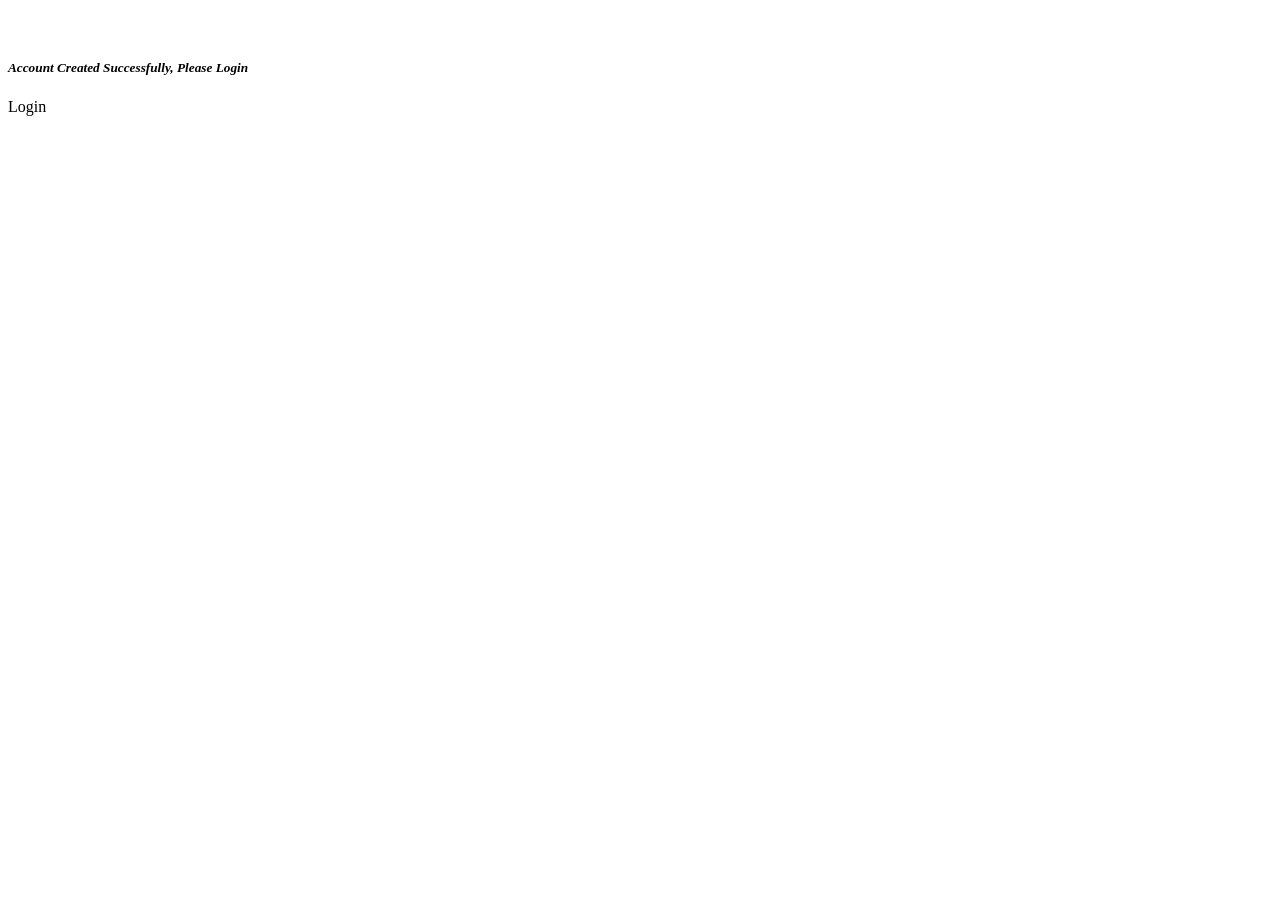
<file: ShareBuddy/src/main/resources/templates/accSuccesful.html>
<!DOCTYPE html>
<html lang="en" xmlns:th="http://www.w3.org/1000/xhtml">
<head th:replace="common/header :: common-header" />

<body>
	<div th:replace="common/header :: navbar" > </div>

	<div class="container">
		<div class="row" style="margin-bottom: -100px;">
			<div class="col-xs-8">
				
			</div>
		  

		<div class="row" style="margin-top: 60px;">
			<div class="col-xs-9 col-xs-offset-3">

				<!-- Tab panels -->
				<div class="tab-content"> 
				<div th:if="${createdSuccesfully}">
				<h5 style="font-style: italic;" >Account Created Successfully, Please Login</h5>
				
				 <a th:href="@{/}" class="btn btn-link">Login</a>
				
			</div>
					 
						
					</div> 
			</div>
		</div>
	</div>
	</div>
	<!-- end of container --> 

	<div th:replace="common/header :: body-bottom-scripts" > </div>
</body>
</html>
</file>
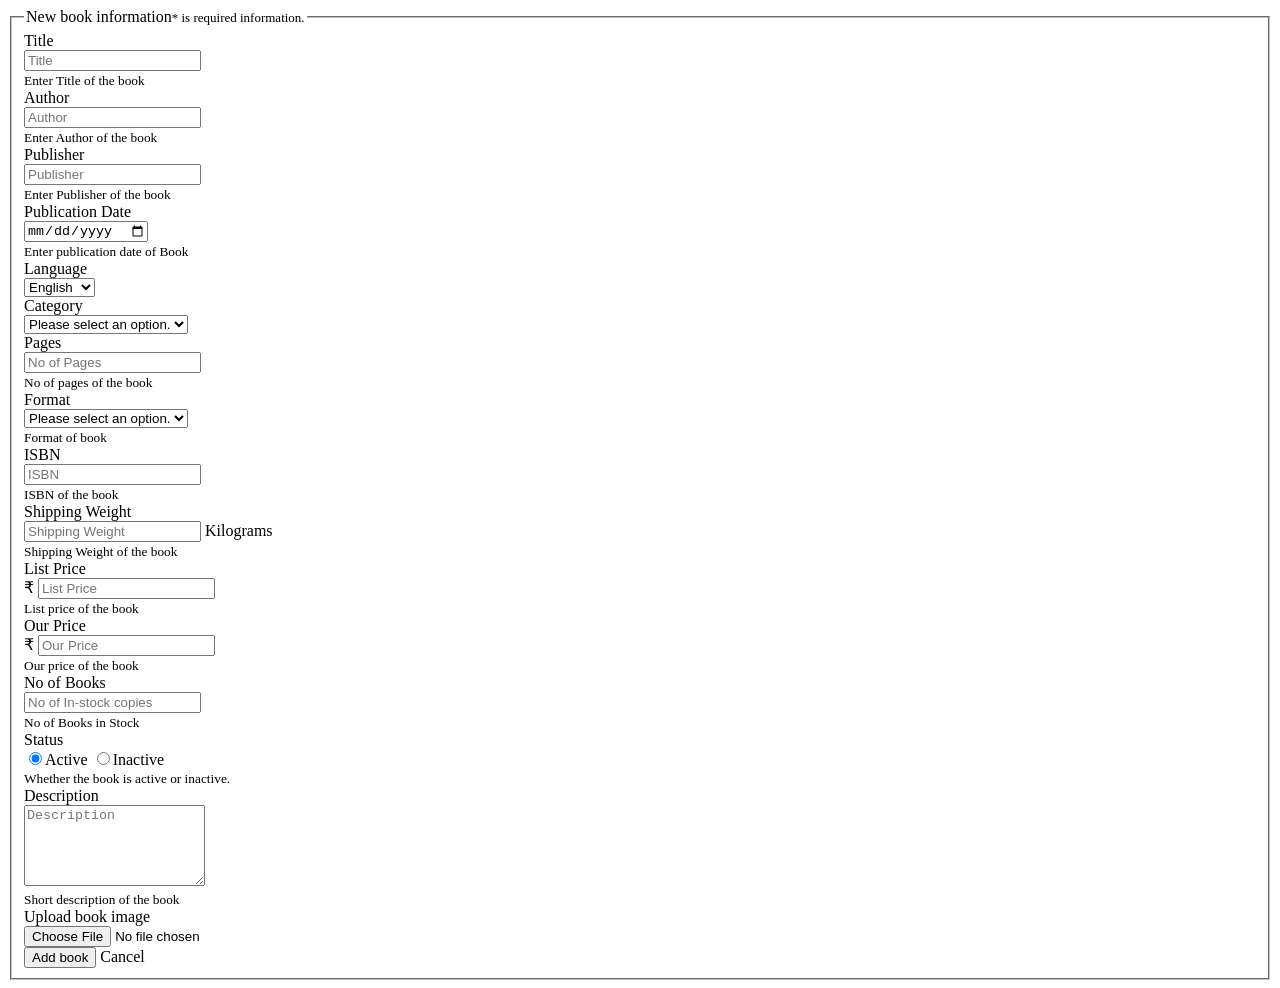
<file: ShareBuddy/src/main/resources/templates/addBook.html>
<!doctype html>
<html lang="en" xmlns:th="http://www.w3.org/1999/xhtml">
<head th:replace="common/header :: common-header"></head>
<script src="https://cdn.tiny.cloud/1/no-api-key/tinymce/5/tinymce.min.js" referrerpolicy="origin"></script>
<script>tinymce.init({selector:'textarea'});</script>
<body>
	<div th:replace="common/header :: navbar"></div>
	<div class="container">
		<form th:action="@{/book/add}" method="post"
			enctype="multipart/form-data">
			<fieldset>
				<legend class="center-block">New book information<span style="font-size: small;">* is required information.</span></legend>
				

				<!-- title -->
				<div class="form-group">
					<label class="control-label col-sm-2" for="title">Title</label>
					<div class="col-sm-10">
						<input type="text" class="form-control" id="title" name="title"
							th:value="${book.title}" required="required" placeholder="Title">
					</div>
					<span class="col-sm-2 help-block" style="font-size: smaller;">Enter
						Title of the book</span>
				</div>

				<!-- author -->
				<div class="form-group">
					<label class="control-label col-sm-2" for="author">Author</label>
					<div class="col-sm-10">
						<input type="text" class="form-control" id="author" name="author"
							th:value="${book.author}" required="required"
							placeholder="Author">
					</div>

					<span class="col-sm-2 help-block" style="font-size: smaller;">Enter
						Author of the book</span>
				</div>

				<!-- publisher -->
				<div class="form-group">
					<label class="control-label col-sm-2" for="publisher">Publisher</label>
					<div class="col-sm-10">
						<input type="text" class="form-control" id="publisher"
							name="publisher" th:value="${book.publisher}" required="required"
							placeholder="Publisher">
					</div>
					<span class="col-sm-2 help-block" style="font-size: smaller;">Enter
						Publisher of the book</span>
				</div>

				<!-- publication date -->
				<div class="form-group">
					<label class="control-label col-sm-2" for="publicationDate">Publication
						Date</label>
					<div class="col-sm-10">
						<input type="date" class="form-control" id="publicationDate"
							name="publicationDate" th:value="${book.publicationDate}"
							required="required" placeholder="Publication Date">
					</div>
					<span class="col-sm-2 help-block" style="font-size: smaller;">Enter
						publication date of Book</span>
				</div>

				<!-- language -->
				<div class="form-group">
					<label class="control-label col-sm-2" for="language">Language</label>
					<div class="col-sm-10">
						<select th:value="${book.language}" id="language" name="language"
							class="form-control">
							<option value="english">English</option>
							<option value="hindi">Hindi</option>
							<option value="marathi">Marathi</option>
							<option value="sanskrit">Sanskrit</option>
						</select>
					</div>
				</div>

				<!-- category -->
				<div class="form-group">
					<label class="control-label col-sm-2" for="category">Category</label>
					<div class="col-sm-10">
						<select th:value="${book.category}" id="category" name="category"
							class="form-control">
							<option value="" selected="selected" disabled="disabled">Please
								select an option.</option>
							<option value="Management"
								th:selected="(${book.category}=='Management')">Management</option>
							<option value="Fiction"
								th:selected="(${book.category}=='Fiction')">Fiction</option>
							<option value="Engineering"
								th:selected="(${book.category}=='Engineering')">Engineering</option>
							<option value="Programming"
								th:selected="(${book.category}=='Programming')">Programming</option>
							<option value="Arts &amp; Literature"
								th:selected="(${book.category}=='Arts &amp; Literature')">Arts
								& Literature</option>
						</select>
					</div>
				</div>

				<!-- no of pages -->
				<div class="form-group">
					<label class="control-label col-sm-2" for="noOfPages">Pages</label>
					<div class="col-sm-10">
						<input type="number" class="form-control" id="noOfPages"
							name="noOfPages" th:value="${book.noOfPages}" required="required"
							placeholder="No of Pages">
					</div>
					<span class="col-sm-2 help-block" style="font-size: smaller;">No
						of pages of the book</span>
				</div>

				<!-- format -->
				<div class="form-group">
					<label class="control-label col-sm-2" for="format">Format</label>
					<div class="col-sm-10">
						<select th:value="${book.format}" id="format" name="format"
							class="form-control">
							<option value="" selected="selected" disabled="disabled">Please
								select an option.</option>
							<option value="Paperback"
								th:selected="(${book.category}=='Paperback')">Paperback</option>
							<option value="Hardcover"
								th:selected="(${book.category}=='Hardcover')">Hardcover</option>
						</select>
					</div>
					<span class="col-sm-2 help-block" style="font-size: smaller;">Format
						of book</span>
				</div>

				<!-- isbn -->
				<div class="form-group">
					<label class="control-label col-sm-2" for="isbn">ISBN</label>
					<div class="col-sm-10">
						<input type="number" class="form-control" id="isbn" name="isbn"
							th:value="${book.isbn}" required="required" placeholder="ISBN">
					</div>
					<span class="col-sm-2 help-block" style="font-size: smaller;">ISBN
						of the book</span>
				</div>

				<!-- shipping weight -->
				<div class="form-group">
					<label class="control-label col-sm-2" for="shippingWeight">Shipping
						Weight</label>
					<div class="col-sm-10">
						<div class="input-group-btn">
						<div class="input-group-append">
							<input type="number" class="form-control" id="shippingWeight"
								name="shippingWeight" th:value="${book.shippingWeight}"
								required="required" placeholder="Shipping Weight">
								<span class="input-group-text">Kilograms</span>
						</div>
						</div>
					</div>
					<span class="col-sm-2 help-block" style="font-size: smaller;">Shipping
						Weight of the book</span>
				</div>

				<!-- list price -->
				<div class="form-group">
					<label class="control-label col-sm-2" for="listPrice">List
						Price</label>
					<div class="col-sm-10">
						<div class="input-group-btn">
						<div class="input-group-prepend">
							<span class="input-group-text">&#8377;</span> <input
								type="number" class="form-control" id="listPrice"
								name="listPrice" th:value="${book.listPrice}"
								required="required" placeholder="List Price">
								</div>
						</div>
					</div>
					<span class="col-sm-2 help-block" style="font-size: smaller;">List
						price of the book</span>
				</div>

				<!-- our price -->
				<div class="form-group">
					<label class="control-label col-sm-2" for="ourPrice">Our
						Price</label>
					<div class="col-sm-10">
						<div class="input-group-btn">
						<div class="input-group-prepend">
							<span class="input-group-text">&#8377;</span> <input
								type="number" class="form-control" id="ourPrice" name="ourPrice"
								th:value="${book.ourPrice}" required="required"
								placeholder="Our Price">
						</div>
						</div>
					</div>
					<span class="col-sm-2 help-block" style="font-size: smaller;">Our
						price of the book</span>
				</div>

				<!-- in stock number -->
				<div class="form-group">
					<label class="control-label col-sm-2" for="inStockNumber">No
						of Books</label>
					<div class="col-sm-10">

						<input type="number" class="form-control" id="inStockNumber"
							name="inStockNumber" th:value="${book.inStockNumber}"
							required="required" placeholder="No of In-stock copies">

					</div>
					<span class="col-sm-2 help-block" style="font-size: smaller;">No
						of Books in Stock</span>
				</div>

				<!-- status of book -->
				<div class="form-group">
					<label class="control-label col-sm-2" for="status">Status</label>
					<div class="col-sm-10">
						<label><input type="radio" 
							name="active" value="true" required="required" checked="checked"
							>Active</label> 
						<label><input type="radio" name="active" value="false"
							required="required">Inactive</label>
					</div>
					<span class="col-sm-2 help-block" style="font-size: smaller;">Whether the book is active or inactive.</span>
				</div>
				
				<!-- description -->
				<div class="form-group">
					<label class="control-label col-sm-2" for="description">Description</label>
					<div class="col-sm-10">
						<textarea class="form-control" rows="5" id="description" name="description"
							th:value="${book.description}" placeholder="Description" th:utext="${book.description}"></textarea>
					</div>
					<span class="col-sm-2 help-block" style="font-size: smaller;">Short description of the book</span>
				</div>
				
				<!-- upload image -->
				<div class="form-group">
					<div class="col-sm-2"></div>
						<label class="control-label col-sm-8" for="bookImage">Upload book image</label>
					<div class="col-sm-8">
						<input id="bookImage" type="file" name="bookImage" th:value="${book.bookImage}" >
					</div>					
				</div>
				
				<!-- -->
				<div class="form-group">
				<div class="col-sm-2"></div>
				<div class="col-sm-8">
					<button type="submit" class="col-sm-2 btn btn-success">Add book</button>
					<a class="btn btn-danger" th:href="@{/}">Cancel</a>
				</div>
				</div>
			</fieldset>
		</form>
	</div>

	<div th:replace="common/header :: body-bottom-scripts"></div>
</body>
</html>
</file>
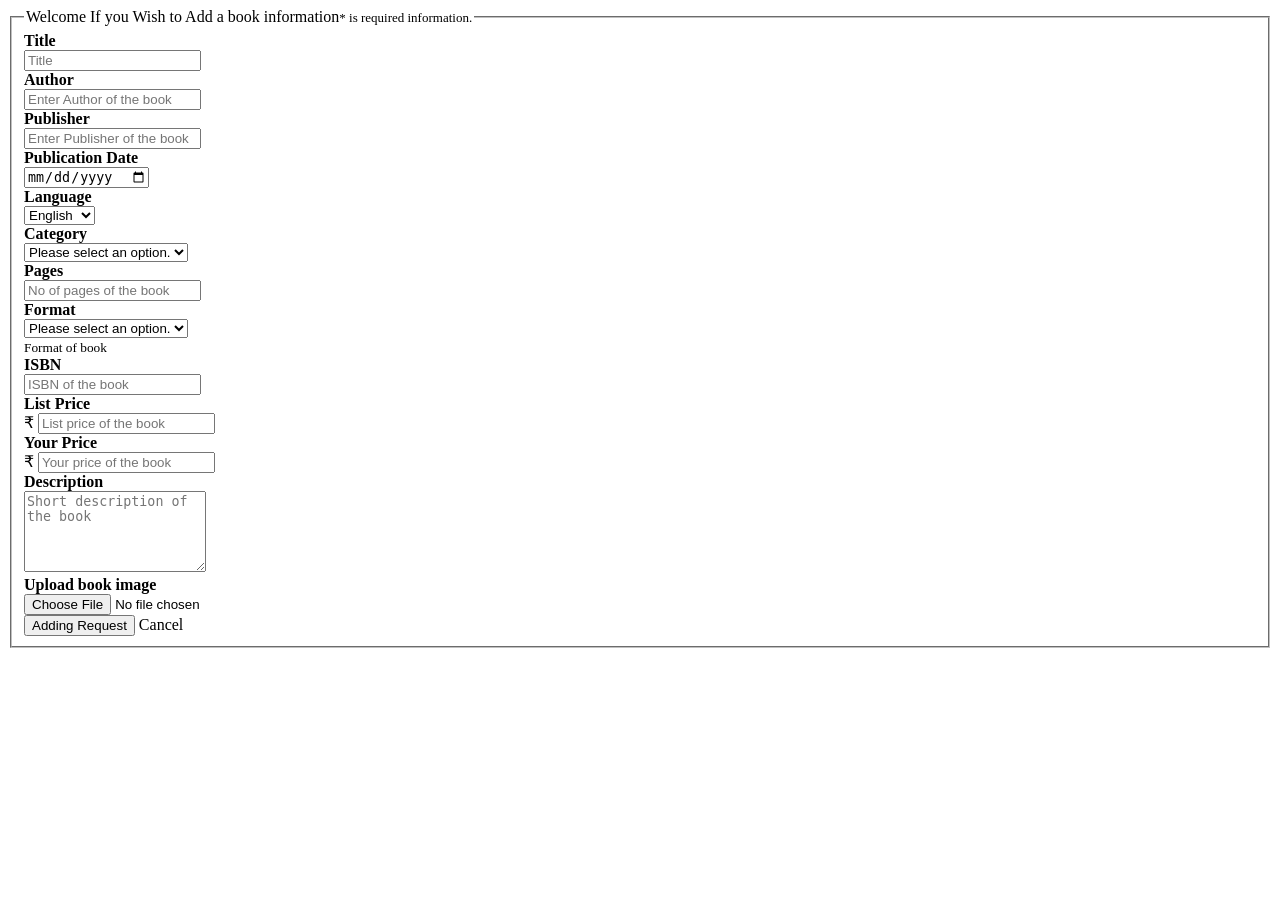
<file: ShareBuddy/src/main/resources/templates/addRequest.html>
<!doctype html>
<html lang="en" xmlns:th="http://www.w3.org/1999/xhtml">
<head th:replace="common/header :: common-header"></head>
<script src="https://cdn.tiny.cloud/1/no-api-key/tinymce/5/tinymce.min.js" referrerpolicy="origin"></script>
<script>tinymce.init({selector:'textarea'});</script>
<body> 


	

	<div th:replace="common/header :: navbar"></div>
	<div class="container">
	
		
					
		<form th:action="@{/requestBook/addRequest}" method="post"
			enctype="multipart/form-data">
			<fieldset>
				<legend class="center-block">Welcome If you Wish to Add a book information<span style="font-size: small;">* is required information.</span></legend>
				

				<!-- title -->
				<div class="form-group">
					<label class="control-label col-sm-2" for="title"><b>Title</b></label>
					<div class="col-sm-10">
						<input type="text" class="form-control" id="title" name="title"
							th:value="${reqbook.title}" required="required" placeholder="Title">
					</div>
					
				</div>

				<!-- author -->
				<div class="form-group">
					<label class="control-label col-sm-2" for="author"><b>Author</b></label>
					<div class="col-sm-10">
						<input type="text" class="form-control" id="author" name="author"
							th:value="${reqbook.author}" required="required"
							placeholder="Enter Author of the book">
					</div>

					
				</div>

				<!-- publisher -->
				<div class="form-group">
					<label class="control-label col-sm-2" for="publisher"><b>Publisher</b></label>
					<div class="col-sm-10">
						<input type="text" class="form-control" id="publisher"
							name="publisher" th:value="${reqbook.publisher}" required="required"
							placeholder="Enter Publisher of the book">
					</div>
					
				</div>

				<!-- publication date -->
				<div class="form-group">
					<label class="control-label col-sm-2" for="publicationDate"><b>Publication
						Date</b></label>
					<div class="col-sm-10">
						<input type="date" class="form-control" id="publicationDate"
							name="publicationDate" th:value="${reqbook.publicationDate}"
							required="required" placeholder="Enter publication date of Book">
					</div>
					
				</div>

				<!-- language -->
				<div class="form-group">
					<label class="control-label col-sm-2" for="language"><b>Language</b></label>
					<div class="col-sm-10">
						<select th:value="${reqbook.language}" id="language" name="language"
							class="form-control">
							<option value="english">English</option>
							<option value="hindi">Hindi</option>
							<option value="marathi">Marathi</option>
							<option value="sanskrit">Sanskrit</option>
						</select>
					</div>
				</div>

				<!-- category -->
				<div class="form-group">
					<label class="control-label col-sm-2" for="category"><b>Category</b></label>
					<div class="col-sm-10">
						<select th:value="${reqbook.category}" id="category" name="category"
							class="form-control">
							<option value="" selected="selected" disabled="disabled">Please
								select an option.</option>
							<option value="Management"
								th:selected="(${reqbook.category}=='Management')">Management</option>
							<option value="Fiction"
								th:selected="(${reqbook.category}=='Fiction')">Fiction</option>
							<option value="Engineering"
								th:selected="(${reqbook.category}=='Engineering')">Engineering</option>
							<option value="Programming"
								th:selected="(${reqbook.category}=='Programming')">Programming</option>
							<option value="Arts &amp; Literature"
								th:selected="(${reqbook.category}=='Arts &amp; Literature')">Arts
								& Literature</option>
						</select>
					</div>
				</div>

				<!-- no of pages -->
				<div class="form-group">
					<label class="control-label col-sm-2" for="noOfPages"><b>Pages</b></label>
					<div class="col-sm-10">
						<input type="number" class="form-control" id="noOfPages"
							name="noOfPages" th:value="${reqbook.noOfPages}" required="required"
							placeholder="No of pages of the book">
					</div>
					
				</div>

				<!-- format -->
				<div class="form-group">
					<label class="control-label col-sm-2" for="format"><b>Format</b></label>
					<div class="col-sm-10">
						<select th:value="${reqbook.format}" id="format" name="format"
							class="form-control">
							<option value="" selected="selected" disabled="disabled">Please
								select an option.</option>
							<option value="Paperback"
								th:selected="(${reqbook.category}=='Paperback')">Paperback</option>
							<option value="Hardcover"
								th:selected="(${reqbook.category}=='Hardcover')">Hard cover</option>
						</select>
					</div>
					<span class="col-sm-2 help-block" style="font-size: smaller;">Format
						of book</span>
				</div>

				<!-- isbn -->
				<div class="form-group">
					<label class="control-label col-sm-2" for="isbn"><b>ISBN</b></label>
					<div class="col-sm-10">
						<input type="number" class="form-control" id="isbn" name="isbn"
							th:value="${reqbook.isbn}" required="required" placeholder="ISBN of the book">
					</div>
					
				</div>

				<!-- list price -->
				<div class="form-group">
					<label class="control-label col-sm-2" for="listPrice"><b>List
						Price</b></label>
					<div class="col-sm-10">
						<div class="input-group-btn">
						<div class="input-group-prepend">
							<span class="input-group-text">&#8377;</span> <input
								type="number" class="form-control" id="listPrice"
								name="listPrice" th:value="${reqbook.listPrice}"
								required="required" placeholder="List price of the book">
								</div>
						</div>
					</div>
					
				</div>

				<!-- our price -->
				<div class="form-group">
					<label class="control-label col-sm-2" for="yourPrice"><b>Your
						Price</b></label>
					<div class="col-sm-10">
						<div class="input-group-btn">
						<div class="input-group-prepend">
							<span class="input-group-text">&#8377;</span> <input
								type="number" class="form-control" id="yourPrice" name="yourPrice"
								th:value="${reqbook.yourPrice}" required="required"
								placeholder="Your price of the book">
						</div>
						</div>
					</div>
					
				</div>

				 

				
				
				<!-- description -->
				<div class="form-group">
					<label class="control-label col-sm-2" for="description"><b>Description</b></label>
					<div class="col-sm-10">
						<textarea class="form-control" rows="5" id="description" name="description"
							th:value="${reqbook.description}" placeholder="Short description of the book" th:utext="${reqbook.description}"></textarea>
					</div>
					
				</div>
				
				<!-- upload image -->
				<div class="form-group">
					<div class="col-sm-2"></div>
						<label class="control-label col-sm-8" for="bookImage"><b>Upload book image</b></label>
					<div class="col-sm-8">
					<!-- <img class="img-responsive shelf-book" th:src="#{adminPath}+@{/images/book/}+${book.id}+'.png'"/>
					 -->
					 
					 <input id="bookImage" type="file" name="bookImage" th:value="${reqbook.bookImage}" >
					</div>					
				</div>
				
				<!-- -->
				<div class="form-group">
				<div class="col-sm-2"></div>
				<div class="col-sm-8">
					

					<button type="submit" class="col-sm-2 btn btn-success">Adding Request</button>
					<a class="btn btn-danger" th:href="@{/}">Cancel</a>
				</div>
				</div>
			</fieldset>
		</form>
	</div>

	<div th:replace="common/header :: body-bottom-scripts"></div>
</body>
</html>
</file>
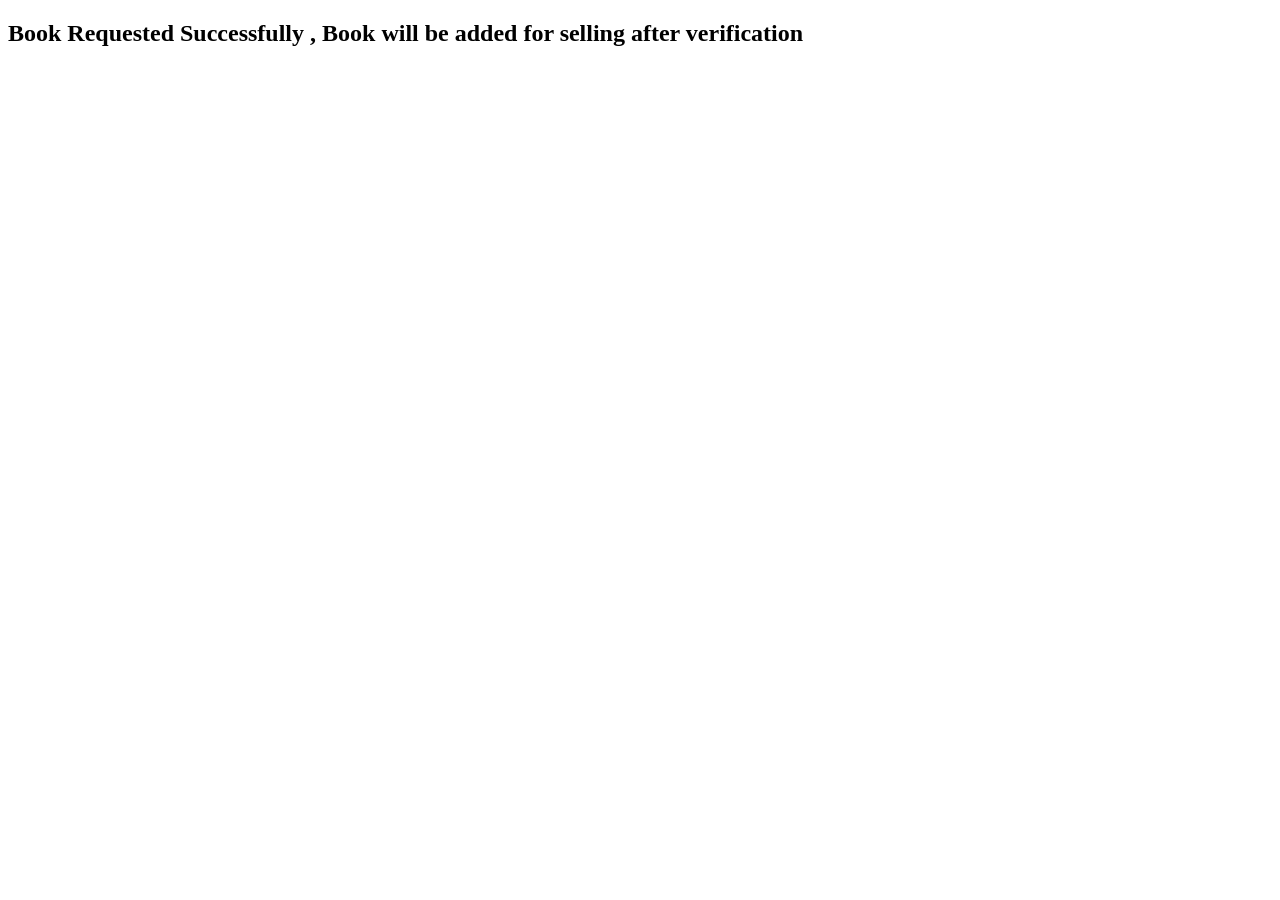
<file: ShareBuddy/src/main/resources/templates/bookAdded.html>
<!doctype html>
<html lang="en" xmlns:th="http://www.w3.org/1999/xhtml">
<head th:replace="common/header :: common-header"></head>

<body>

	<div th:replace="common/header :: navbar"></div>

	<div class="container" style="width: 100%">
		<div class="row">
			<div class="col-lg-8 col-md-8 col-xs-8">
				<h2 class="section-headline">
					<span
						th:text="${user}? ${#strings.toUpperCase(user.username)}"></span>
				</h2>
			</div>
		</div> 
	
	
		<div class="tab-content"> 
			
				<div class="alert alert-success" th:if="${isReqAdded}" >
				<strong><b><font size="+2">Book Requested Successfully , Book will be added for selling after verification</font></b></strong>
									</div>
			</div>
         
	<div th:replace="common/header :: body-bottom-scripts"></div>
</body>
</html>
</file>
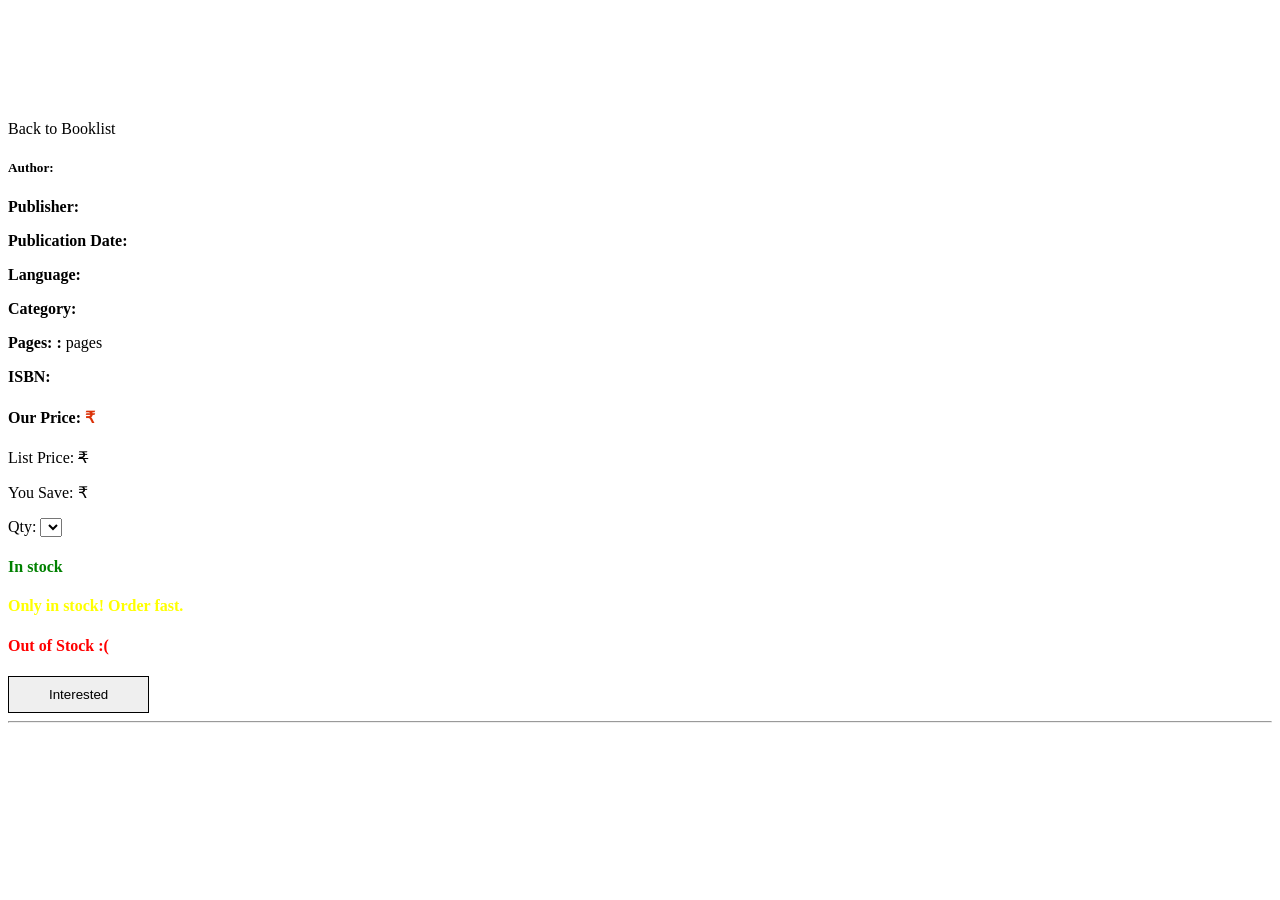
<file: ShareBuddy/src/main/resources/templates/bookDetail.html>
<!doctype html>
<html lang="en" xmlns:th="http://www.w3.org/1999/xhtml">
<head th:replace="common/header :: common-header"></head>

<body>

	<div th:replace="common/header :: navbar"></div>



	<div class="container" style="width: 100%">
		<div class="row">
			<div class="col-lg-8 col-md-8 col-xs-8">
				<h2 class="section-headline">
					<span th:text="${user}? ${#strings.toUpperCase(user.username)}"></span>
				</h2>
			</div>
		</div>
		<form th:action="@{/wishList/addItem}" method="post">
			<input hidden="hidden" th:field="*{book.id}"/>
			<div class="row" style="margin-top: 120px;">
				<div class="col-sm-3">
					<a th:href="@{/bookshelf}">Back to Booklist</a>
					<img class="img-responsive shelf-book" th:src="#{adminPath}+@{/images/book/}+${book.id}+'.png'"/>
				</div>
				<div class="col-sm-9">
					<h3 th:text="${book.title}"></h3>
					<div class="row">
						<div class="col-sm-5">
							<h5><strong>Author:	</strong><span th:text="${book.author}"></span></h5>
							<p><strong>Publisher:	</strong><span th:text="${book.publisher}"></span></p>
							<p><strong>Publication Date:	</strong><span th:text="${book.publicationDate}"></span></p>
							<p><strong>Language:	</strong><span th:text="${book.language}"></span></p>
							<p><strong>Category:	</strong><span th:text="${book.category}"></span></p>
							<p><strong>Pages:	<span th:text="${book.format}"></span>:	</strong><span th:text="${book.noOfPages}"></span> pages</p>
							<p><strong>ISBN:	</strong><span th:text="${book.isbn}"></span></p> 
						</div>
						<div class="col-sm-7">
							<div class="panel panel-default" style="border-width: 5px; margin-top: 20px;">
								<div class="panel-body">
									<div class="row">
										<div class="col-sm-6" offset="col-sm-3">
											<h4>Our Price:	<span style="color: #db3208;">&#8377;<span th:text="${book.ourPrice}"></span></span></h4>
											<p>List Price:	<span style="text-decoration: line-through;">&#8377;<span style="text-decoration: line-through;" th:text="${book.listPrice}"></span></span></p>
											<p>You Save:	&#8377;<span th:text="${#numbers.formatDecimal((book.listPrice - book.ourPrice), 0, 'COMMA', 2, 'POINT')}"></span></p>
											<span>Qty:	</span>
											<select name="qty">
												<option th:each="qty: ${qtyList}" th:value="${qty}" th:text="${qty}"></option>
											</select>
										</div>
										<div class="col-sm-6">
											<h4 th:if="${book.inStockNumber&gt;10}" style="color: green;">In stock</h4>
											<h4 th:if="${book.inStockNumber&lt;10 and book.inStockNumber&gt;0}" style="color: yellow;">Only <span th:text="${book.inStockNumber}"> in stock! Order fast.</span></h4>
											<h4 th:if="${book.inStockNumber==0}" style="color: red;">Out of Stock :(</h4>
											<button type="submit" class="btn btn-warning" style="color: black;border: 1px solid black; padding: 10px 40px 10px 40px;">Interested </button>
										</div>
									</div>
								</div>
							</div>
						</div>
					</div>
					<hr/>
					<p th:utext="${book.description}"></p>
				</div>
			</div>
		</form>
	</div>
	
	<div th:replace="common/header :: body-bottom-scripts"></div>
</body>
</html>
</file>
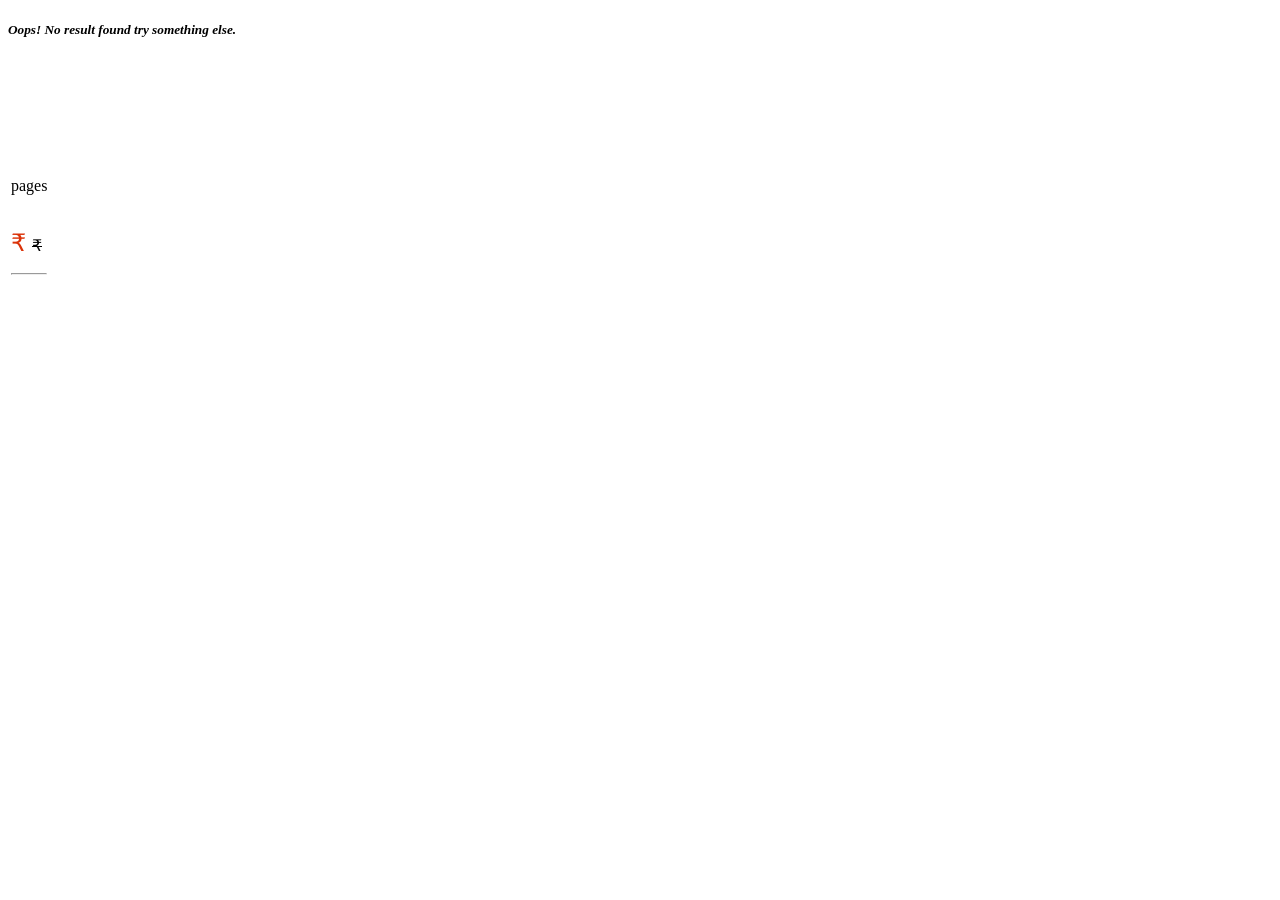
<file: ShareBuddy/src/main/resources/templates/bookshelf.html>
<!doctype html>
<html lang="en" xmlns:th="http://www.w3.org/1999/xhtml">
<head th:replace="common/header :: common-header"></head>

<body>

	<div th:replace="common/header :: navbar"></div>

 
	<div class="row"> 
	
			<div th:if="${emptyList}">
				<h5 style="font-style: italic;">Oops! No result found try something else.</h5>
			</div>
			
			<div class="col-sm-1" ></div>
   
			<div class="col-sm-9" >
			
			<table border="0" id="bookList">
				<thead><tr><tr></thead>
				<tbody>
					<tr class="book-item" data-th-each="book : ${bookList}">
						<td>
							<div th:if="${book != null}" class="">
								<div class="row">
									<div class="col-sm-3">
										<a th:href="@{/bookDetail/?id=}+${book.id}"><img class="img-responsive shelf-book" th:src="#{adminPath}+@{/images/book/}+${book.id}+'.png'"></a>
									</div>
									
									<div class="col-sm-3">
									</div>
									
									<div class="col-sm-5">
										<a th:href="@{/bookDetail/?id=}+${book.id}"><h4 th:text="${book.title}"></h4></a>
										<span th:text="${book.publicationDate}"></span><br />
										<span th:text="${book.author}"></span><br />
										<a th:href="@{/bookDetail/?id=}+${book.id}"><span th:text="${#strings.capitalize(book.format)}"></span></a><br />
										<span th:text="${book.noOfPages}"><p> pages</p></span>
										<br />
										<a th:href="@{/bookDetail/?id=}+${book.id}">
											<span style="font-size: x-large; color:#db3208; ">&#8377;
												<span th:text="${#numbers.formatDecimal(book.ourPrice,0,'COMMA',2,'POINT')}"></span>
											</span></a>
										<span style="text-decoration: line-through;">&#8377;
											<span th:text="${#numbers.formatDecimal(book.listPrice,0,'COMMA',2,'POINT')}"></span>
										</span>
										<p th:utext="${#strings.abbreviate(book.description,500)}"></p>
									 </div>
									 
								</div>
								
							</div>
							<hr/>
						</td>
						
					</tr>
					
				</tbody>
			</table>
		</div>
		
		<div class="col-sm-2" ></div>
		
		
		
		</div>
	 
	<div th:replace="common/header :: body-bottom-scripts"></div>
</body>
</html>
</file>
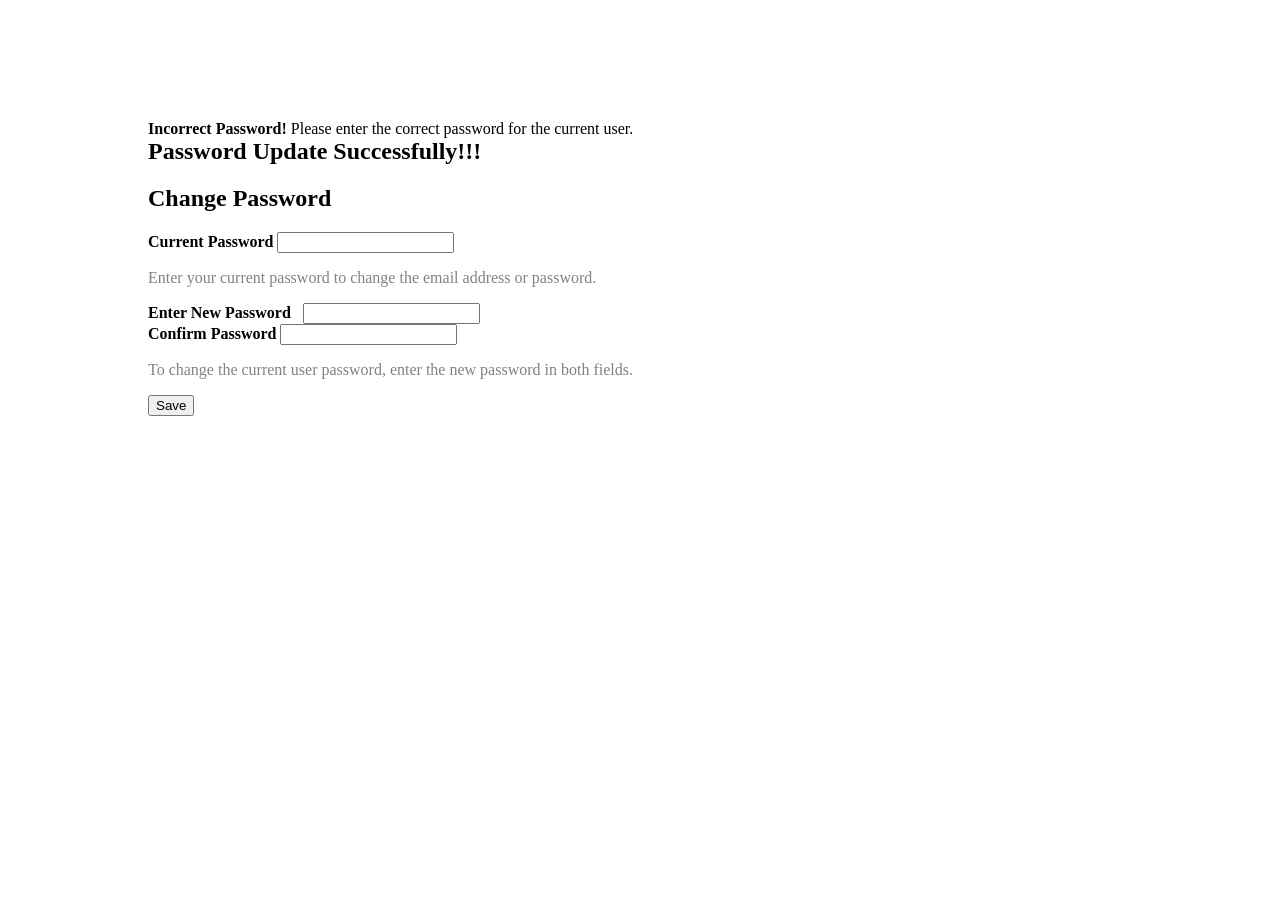
<file: ShareBuddy/src/main/resources/templates/changepwd.html>
<!DOCTYPE html>
<html lang="en" xmlns:th="http://www.w3.org/1000/xhtml">
<head th:replace="common/header :: common-header" />

<body>
	<div th:replace="common/header :: navbar" > </div>

	<div class="container">
		 	<div class="row" style="margin-top: 60px;">
			<div class="col-md-6 offset-md-3">

				<!-- Tab panels -->
				<div class="tab-content"> 
		
					 
						<div class="panel-group">
							<div class="panel panel-default" style="border: none;">
								<div class="panel-body"
									style="background-color: none; margin-top: 120px; margin-left: 140px;">

									<div class="alert alert-danger" th:if="${incorrectPassword}">
										<strong>Incorrect Password!</strong> Please enter the correct
										password for the current user.
									</div>

									<div class="alert alert-success" th:if="${updateSuccess}">
										<strong><b><font size="+2">Password Update Successfully!!!</font></b></strong>
									</div>
									

									<form th:action="@{/changepwd}" method="post">
										<input type="hidden" name="username" th:value="${user.username}" />

										<div class="login">
										<h2 class="login-header"><b>Change Password</b></h2>
										</div>								 
										<div class="form-group">
											<label for="currentPassword"><b>Current Password</b></label>  <input
												type="password" class="form-control" id="currentPassword"
												name="password" th:value="${currentPassword}" />
										</div>
										<p style="color: #828282">Enter your current password to
											change the email address or password.</p>

										<div class="form-group ">
											<label for="txtNewPassword"><b>Enter New Password </b></label>&nbsp;<span
												id="checkPasswordMatch" style="color: red;"></span> <input
												type="password" class="form-control" id="txtNewPassword"
												name="newPassword" />
										</div>

										<div class="form-group">
											<label for="txtConfirmPassword"><b>Confirm Password</b></label>  <input
												type="password" class="form-control" id="txtConfirmPassword" />
										</div>
										<p style="color: #828282">To change the current user
											password, enter the new password in both fields.</p>
										
										<button id="updateUserInfoButton" type="submit"
											class="btn btn-primary ">Save</button>
										
									</form>
								</div>
							</div>
						</div>
					</div> 
			</div>
		</div>
	</div>
	<!-- end of container --> 

	<div th:replace="common/header :: body-bottom-scripts" > </div>
</body>
</html>
</file>
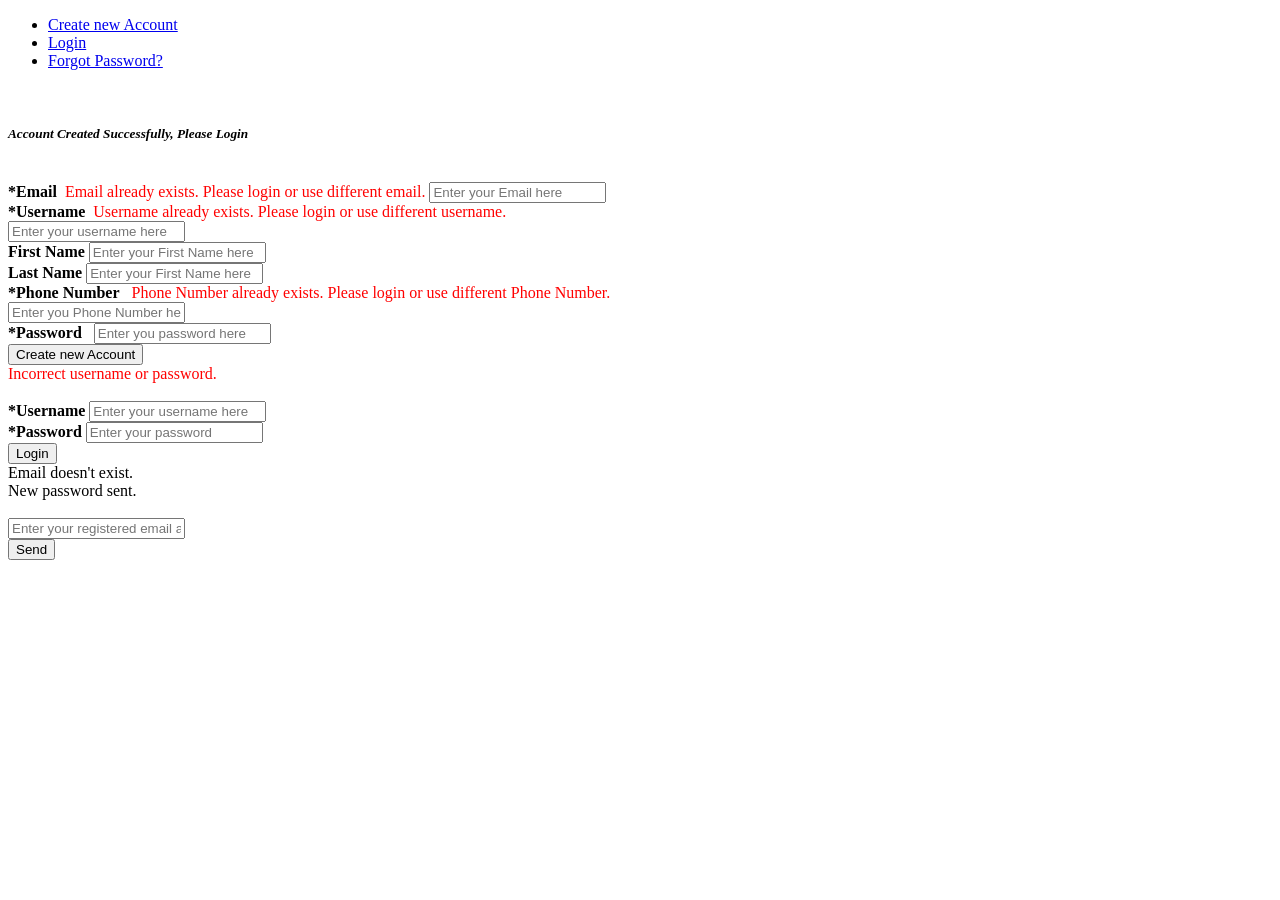
<file: ShareBuddy/src/main/resources/templates/myAccount.html>
<!doctype html>
<html lang="en" xmlns:th="http://www.w3.org/1999/xhtml">
<head th:replace="common/header :: common-header"></head>

<body>

	<div th:replace="common/header :: navbar"></div>

	<div class="container" style="width: 50%">
		<ul class="nav nav-tabs">
			<li th:classappend="${classActiveNewAccount}? 'active'"
				class="nav-item"><a
				th:classappend="${classActiveNewAccount}? 'active'" class="nav-link"
				data-toggle="tab" href="#newAccount">Create new Account</a></li>
			<li th:classappend="${classActiveLogin}? 'active'" class="nav-item"><a
				th:classappend="${classActiveLogin}? 'active'" class="nav-link"
				data-toggle="tab" href="#login">Login</a></li>
			<li th:classappend="${classActiveForgotPassword}? 'active'"
				class="nav-item"><a
				th:classappend="${classActiveForgotPassword}? 'active'"
				class="nav-link" data-toggle="tab" href="#forgotPassword">Forgot
					Password?</a></li>
		</ul>

		<!-- Tab panes -->
		<div class="tab-content">
			<div th:classappend="${classActiveNewAccount}? 'in active'"
				class="tab-pane container" id="newAccount">
				<div class="panel-group">
					<div class="panel panel-default">
						<div class="panel-body" style="background-color: none;">

							<div th:if="${createdSuccesfully}" class="alert alert-success">
								<br>
								<h5 style="font-style: italic;">Account Created
									Successfully, Please Login</h5>
							</div>
							<form th:action="@{/newAccount}" method="post">

								<div class="form-group">
									<br> <label for="email"><b>*Email</b></label>&nbsp; <span
										style="color: red" th:if="${emailExists}">Email already
										exists. Please login or use different email.</span> <input
										type="email" required="required" id="" class="form-control"
										name="email" placeholder="Enter your Email here" />
									
								</div>


								<div class="form-group">
									<label for="newUsername"><b>*Username</b></label>&nbsp; <span
										style="color: red" th:if="${usernameExists}">Username
										already exists. Please login or use different username.</span> <input
										type="text" required="required" id="newUsername"
										class="form-control" name="username" placeholder="Enter your username here"/>
									
								</div>

								<div class="form-group">
									<div class="row">
										<div class="col-lg-6 col-md-6 col-xs-6">
											<label for="firstName"><b>First Name</b></label> <input type="text"
												class="form-control" name="firstName" id="firstName" placeholder="Enter your First Name here" />
											
										</div>

										<div class="col-lg-6 col-md-6 col-xs-6">
											<label for="lastName"><b>Last Name</b></label> <input type="text"
												class="form-control" name="lastName" id="lastName" placeholder="Enter your First Name here" />
											
										</div>
									</div>
								</div>


								<div class="form-group">
									<label for="Phone"><b>*Phone Number</b></label> &nbsp; <span
										style="color: red" th:if="${phoneExists}">Phone Number
										already exists. Please login or use different Phone Number.</span> <input
										type="text" required="required" id="Phone"
										class="form-control" name="Phone" placeholder="Enter you Phone Number here"/>
									
								</div>




								<div class="form-group">
									<label for="password"><b>*Password</b></label> &nbsp; <input
										type="password" required="required" id="password"
										class="form-control" name="password" placeholder="Enter you password here"/>
									
								</div>


								<button type="submit" class="btn btn-primary">Create
									new Account</button>
							</form>


						</div>
					</div>
				</div>
			</div>
			<div class="tab-pane container" id="login"
				th:classappend="${classActiveLogin}? 'in active'">
				<div class="panel-group">
					<div class="panel panel-default">
						<div class="panel-body">
							<div th:if="${param.error != null}" style="color: red">Incorrect
								username or password.</div>
							<form th:action="@{/login}" method="post">
							<br>
								<div class="form-group">
									<label for="newUsername"><b>*Username</b></label> <input type="text"
										required="required" id="newUsername" class="form-control"
										name="username" placeholder="Enter your username here" />
									
								</div>
								<div class="form-group">
									<label for="password"><b>*Password</b></label> <input type="password"
										required="required" id="newPassword" class="form-control"
										name="password" placeholder="Enter your password" />
									
								</div>
								<button type="submit" class="btn btn-primary">Login</button>
							</form>
						</div>
					</div>
				</div>
			</div>

			<div th:classappend="${classActiveForgotPassword}? 'in active'"
				class="tab-pane container" id="forgotPassword">
				<div class="panel-group">
					<div class="panel panel-default">
						<div class="panel-body">
							<div th:if="${emailNotExist}" class="alert alert-danger">Email
								doesn't exist.</div>
							<div th:if="${forgotPasswordEmailSent}"
								class="alert alert-success">New password sent.</div>
							<form th:action="@{/forgotPassword}" method="post">
							<br>
								<div class="form-group">
									<input type="text" required="required" id="recoverEmail"
										class="form-control" name="email" placeholder="Enter your registered email address."/>
									
								</div>

								<button type="submit" class="btn btn-primary">Send</button>
							</form>
						</div>
					</div>
				</div>
			</div>
		</div>
	</div>


	<!-- Bootstrap core JavaScript
    ================================================== -->
	<!-- Placed at the end of the document so the pages load faster -->
	<div th:replace="common/header :: body-bottom-scripts"></div>
</body>
</html>
</file>
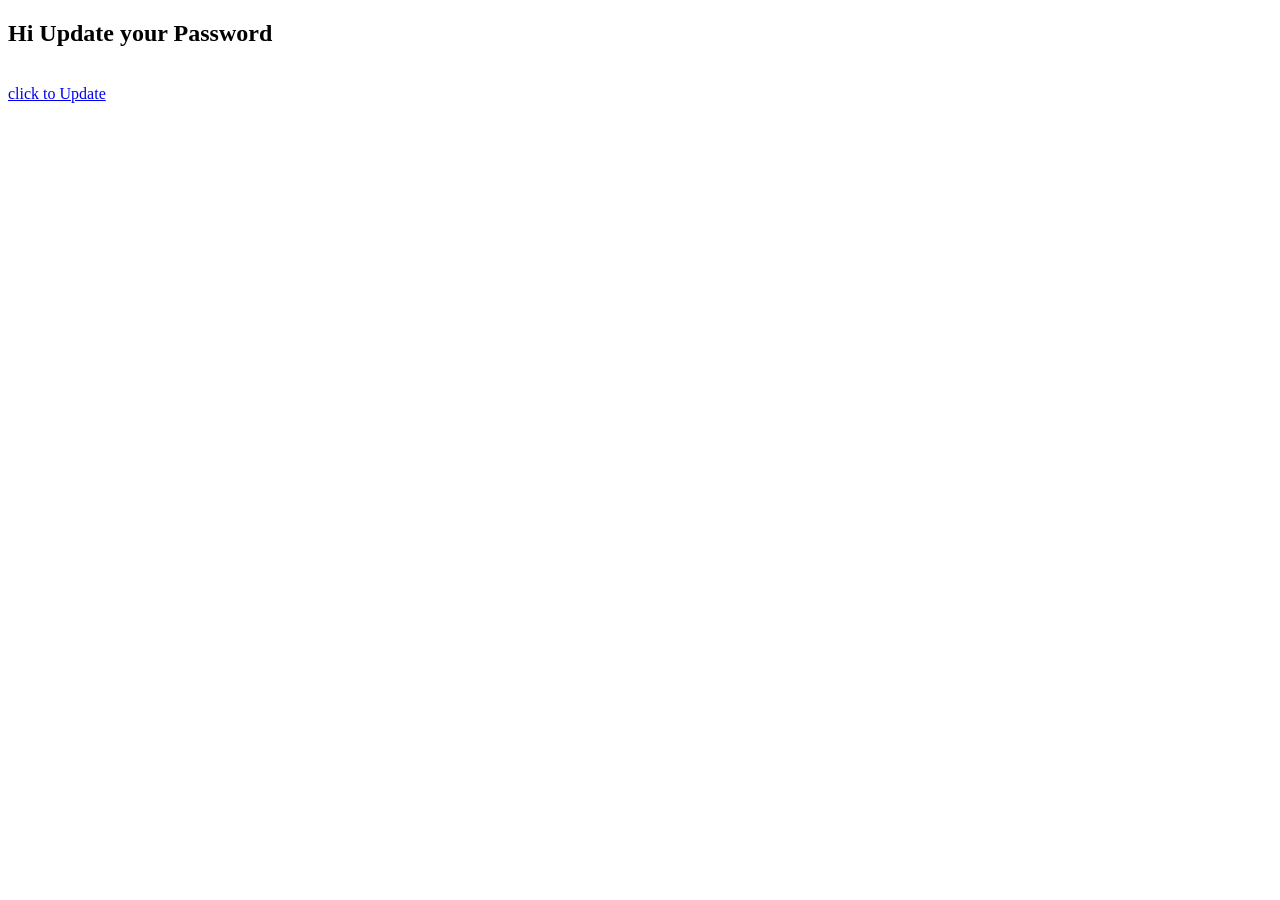
<file: ShareBuddy/src/main/resources/templates/myProfile.html>
<!doctype html>
<html lang="en" xmlns:th="http://www.w3.org/1999/xhtml">
<head th:replace="common/header :: common-header"></head>

<body>

	<div th:replace="common/header :: navbar"></div>

	<div class="container" style="width: 100%">
		<div class="row">
			<div class="col-lg-8 col-md-8 col-xs-8">
				<h2 class="section-headline"><div> Hi 
					<span
						th:text="${user}? ${#strings.toUpperCase(user.username)}"></span> Update your Password </div>
				</h2>
			</div>
		</div> 
	<br>
	
	 <div>
	 <a href="changepwd" class="btn btn-primary" >click to Update</a>
	 </div>
	</div>

	<div th:replace="common/header :: body-bottom-scripts"></div>
</body>
</html>
</file>
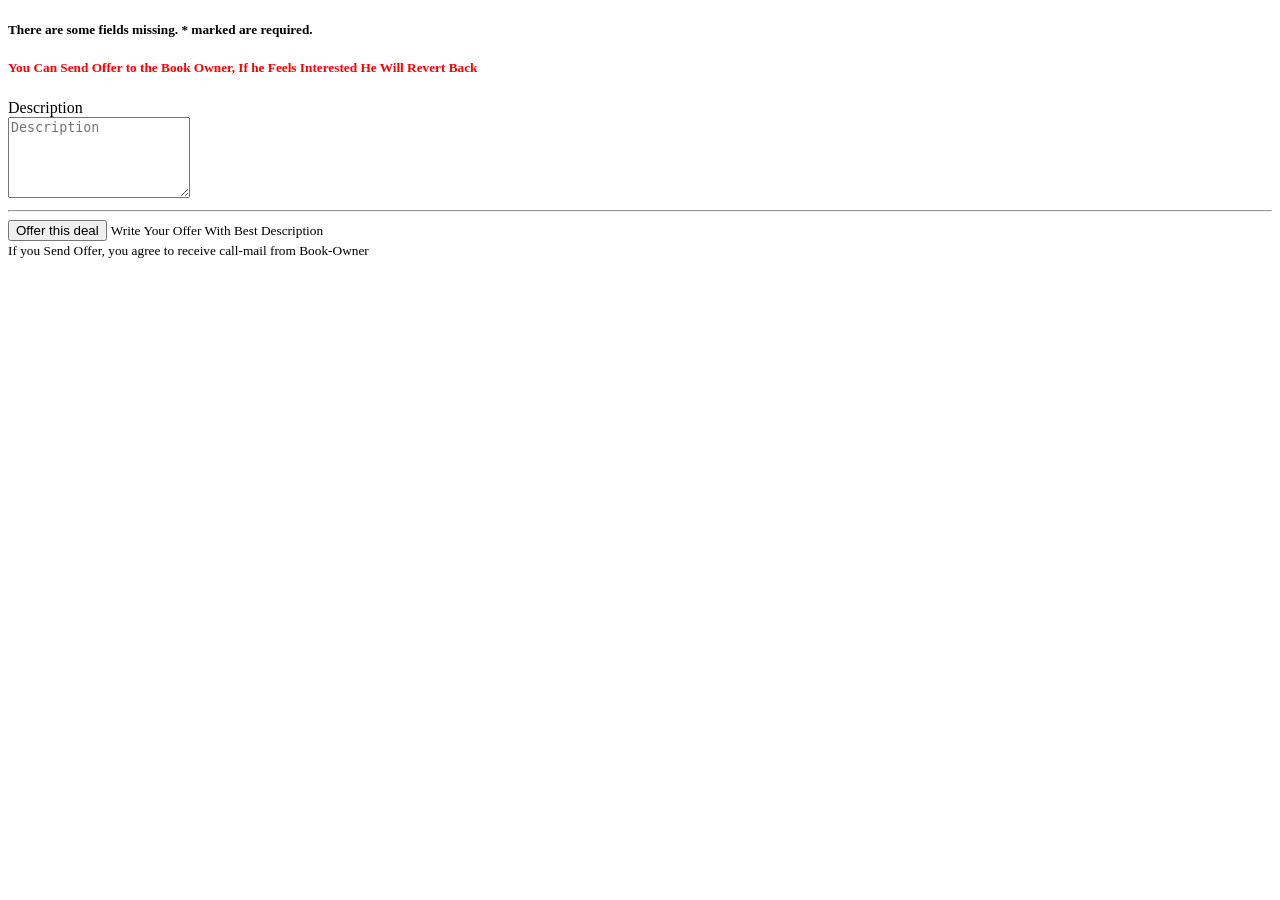
<file: ShareBuddy/src/main/resources/templates/offerDeal.html>
<!doctype html>
<html lang="en" xmlns:th="http://www.w3.org/1999/xhtml">
<head th:replace="common/header :: common-header"></head>

<body>

	<div th:replace="common/header :: navbar"></div>
 
	<div class="container">
		<!-- Tab panes --> 
			<div class="row">
				<!-- left-panel -->
				
				<!-- right-panel checkout-info -->
				<div class="col-sm-8">
					<div th:if="${missingRequiredField}">
						<h5 class="alert alert-warning">There are some fields
							missing. * marked are required.</h5>
					</div>
					
						<h5 style="color:red"> You Can Send Offer to the Book Owner, If he Feels Interested He Will Revert Back</h5>
					
					<form th:action="@{/offerDeal/}" method="post">
					<div class="form-group">
					<label class="control-label col-sm-2" for="description">Description</label>
					<div class="col-sm-10">
						<textarea class="form-control" rows="5" id="description" name="description"
							 placeholder="Description" ></textarea>
					</div>
				 </div> 
				<div class="row" th:each="cartItem : ${cartItemList}">
				<hr />
				
				 <div class="col-xs-12">
				 <input type="hidden" class="form-control" id="id" name="id"
				 th:value="${cartItem.book.id}" required="required" placeholder="book ID">
				 <input type="hidden" class="form-control" id="ids" name="ids"
				 th:value="${cartItem.book.sellerId}" required="required" placeholder="Seller ID">
				 </div>
  				</div>
				
				
				<button type="submit" class="col-sm-2 btn btn-success">Offer this deal</button>
			 	<span class="col-sm-2 help-block" style="font-size: smaller;">Write Your Offer With Best Description</span>
				
				</form>
				 
			 	<span class="col-sm-12 block" style="font-size: smaller;">If you Send Offer, you agree to receive call-mail from Book-Owner</span>
				
	 </div>
						</div>
 
					</div>	
				 
		
	 
	<div th:replace="common/header :: body-bottom-scripts"></div>
</body>
</html>
</file>
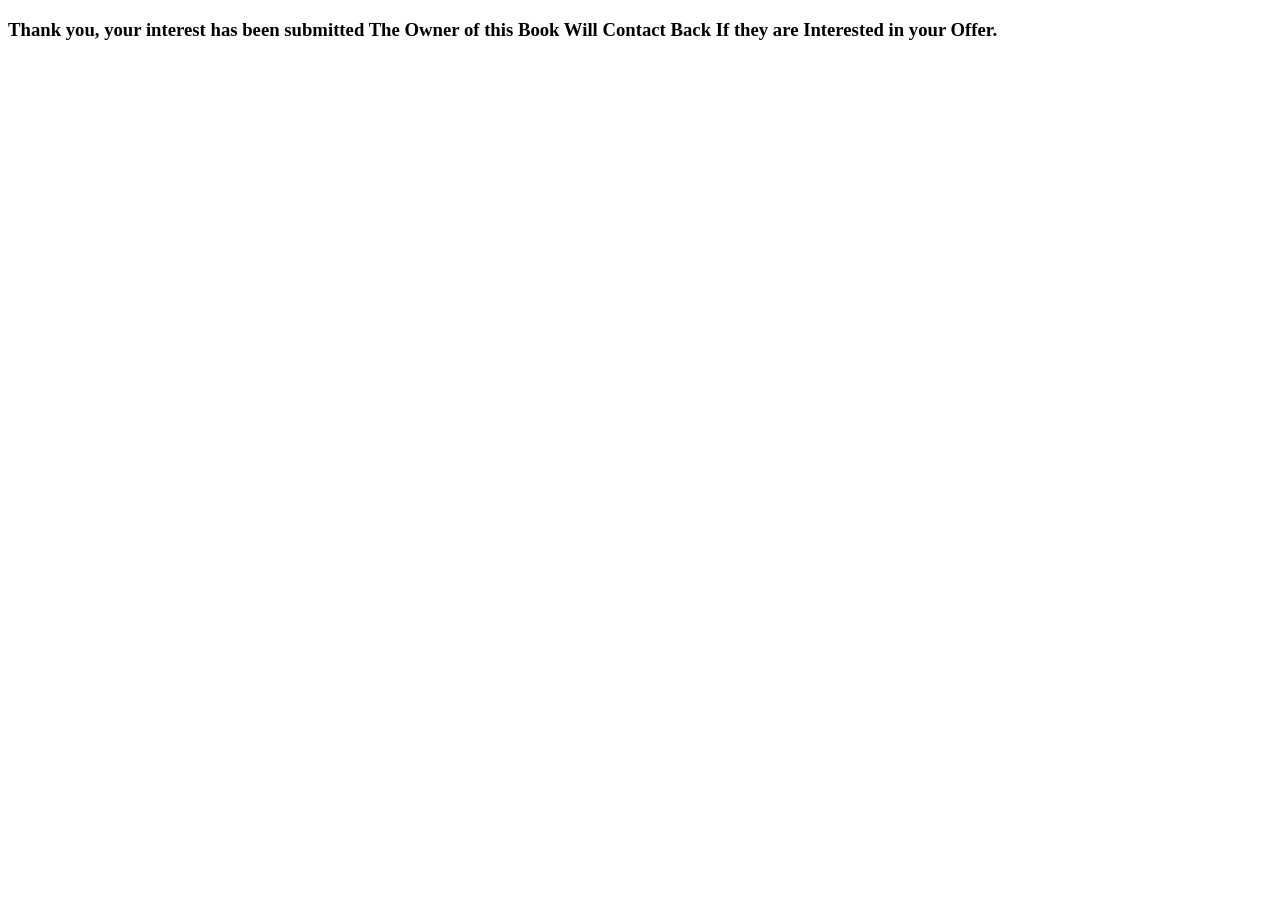
<file: ShareBuddy/src/main/resources/templates/orderSubmittedPage.html>
<!DOCTYPE html>
<html lang="en" xmlns:th="http://www.w3.org/1000/xhtml">
<head th:replace="common/header :: common-header" />

<body>
	<div th:replace="common/header :: navbar">
	</div>

	<div class="container">
		 <div class="row" style="margin-top: 10px;">
			<div class="col-xs-12">
				<div class="alert alert-success">
					<h3>
						<i class="fa fa-check" aria-hidden="true"
							style="color: limegreen;"></i> Thank you, your interest has been submitted The Owner of this Book Will Contact Back If they are Interested in your Offer.
					</h3>
			</div>
			</div>		
	</div>
	
	</div> 
 	
<div th:replace="common/header :: body-bottom-scripts"></div>
</body>
</html>
</file>
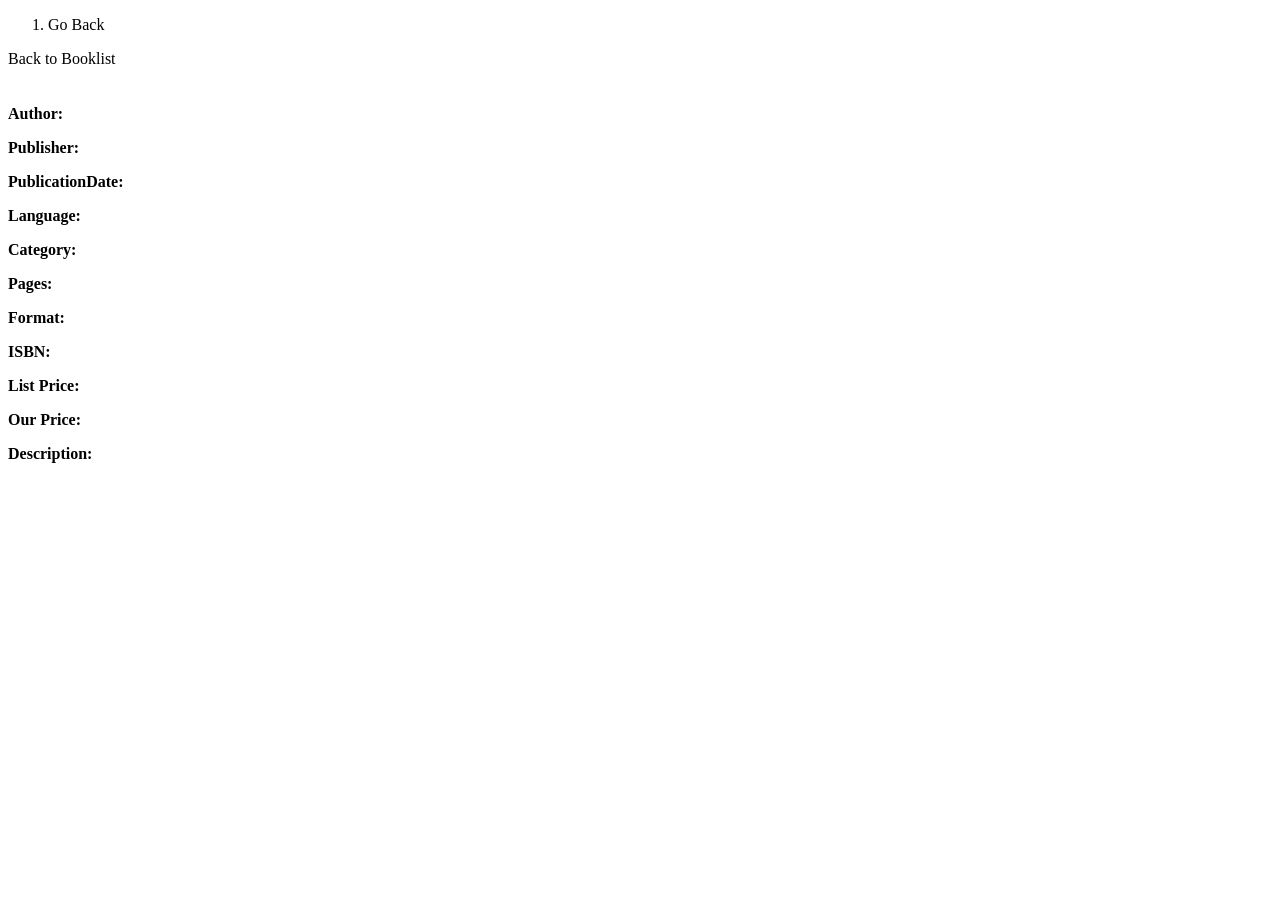
<file: ShareBuddy/src/main/resources/templates/reqbooksInfo.html>
<!doctype html>
<html lang="en" xmlns:th="http://www.w3.org/1999/xhtml">
<head th:replace="common/header :: common-header"></head>

<body>
	<div th:replace = "common/header :: navbar"></div>
		<div class="container">
			<div>
				<ol class="breadcrumb">
					<li><a th:href="@{/requestBook/viewRequests}"><i class="fa fa-long-arraow-left"></i>Go Back</a></li>
					
				</ol>
			</div>
			
			<div class="col-sm-3">
					<a th:href="@{/bookshelf}">Back to Booklist</a>
				</div>
			
			<div class="row">
				<div class="col-sm-3">
					<div class="panel panel-default">
						<div class="panel-body">
						 <img class="img-responsive shelf-book" th:src="#{userPath}+@{/images/book/}+${reqbook.id}+'.png'"/>
						</div>
					</div>	
				</div>
				<div class="col-sm-9">
					<h3 th:text="${reqbook.title}"></h3>
					<div class="row">
						<div class="col-sm-6">
							<p><strong>Author:	</strong><span th:text="${reqbook.author}"></span></p>
							<p><strong>Publisher:	</strong><span th:text="${reqbook.publisher}"></span></p>
							<p><strong>PublicationDate:	</strong><span th:text="${reqbook.publicationDate}"></span></p>
							<p><strong>Language:	</strong><span th:text="${reqbook.language}"></span></p>
							<p><strong>Category:	</strong><span th:text="${reqbook.category}"></span></p>
							<p><strong>Pages:	</strong><span th:text="${reqbook.noOfPages}"></span></p>
						</div>
						<div class="col-sm-6">
							<p><strong>Format:	</strong><span th:text="${reqbook.format}"></span></p>
							<p><strong>ISBN:	</strong><span th:text="${reqbook.isbn}"></span></p>
							<p><strong>List Price:	</strong><span th:text="${reqbook.listPrice}"></span></p>
							<p><strong>Our Price:	</strong><span th:text="${reqbook.yourPrice}"></span></p>
							</div>
					</div>
					
					 
					<p><strong>Description:	</strong><span th:utext="${reqbook.description}"></span></p>
					
				</div>
			</div>
		</div>
	
	<div th:replace= "common/header :: body-bottom-scripts"></div>
</body>
</html>
</file>
